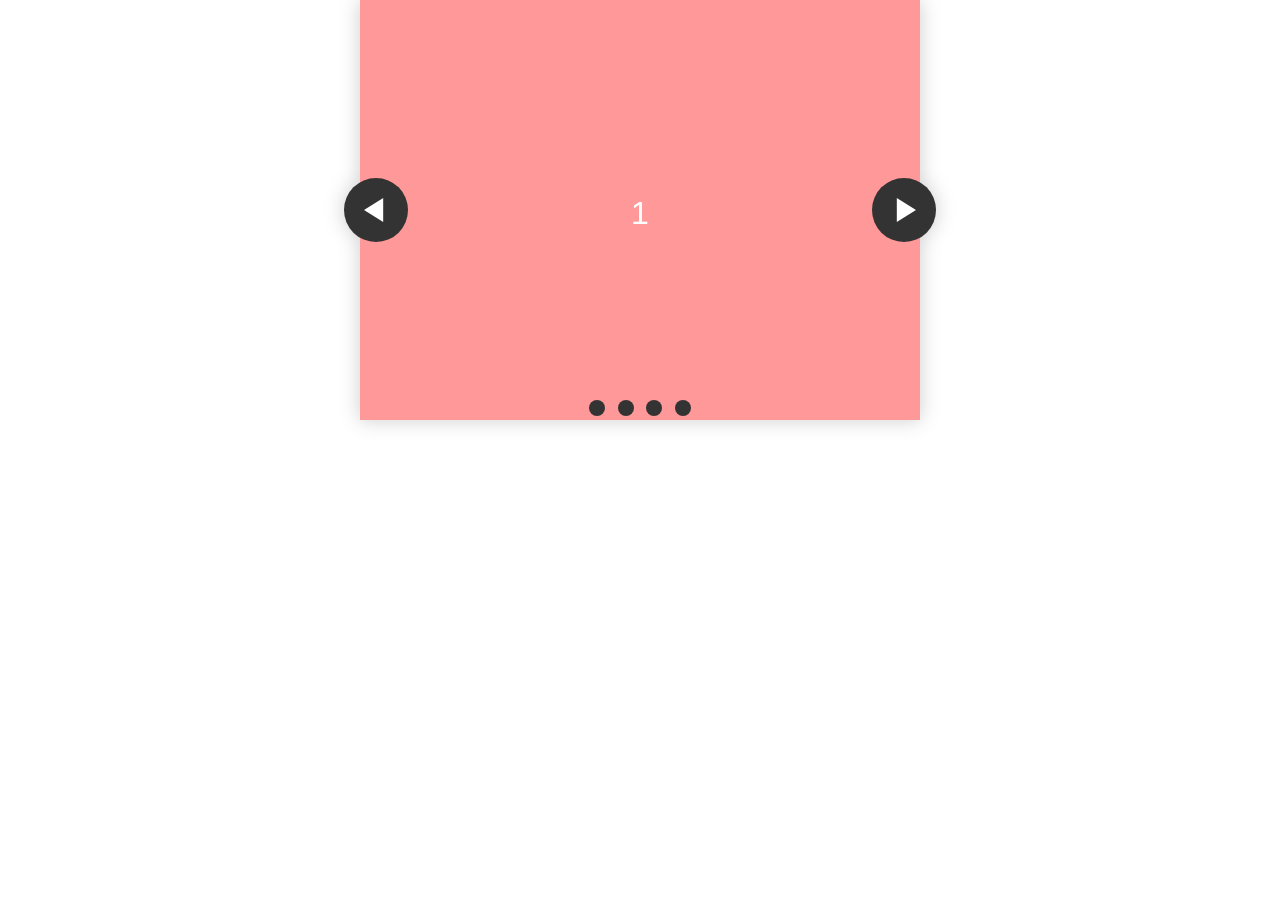
<file: test/index.html>
<!DOCTYPE html>
<html lang="ko">
<head>
    <meta charset="UTF-8">
    <meta name="viewport" content="width=device-width, initial-scale=1">
    <link rel="stylesheet" href="css/style.css">
    <title>test</title>
</head>
<body>
    <div id="wrap">
        <header></header>
        
        <section class="carousel" aria-label="Gallery">
          <ol class="carousel__viewport">
            <li id="carousel__slide1"
                tabindex="0"
                class="carousel__slide">
              <div class="carousel__snapper">
                <a href="#carousel__slide4"
                   class="carousel__prev">Go to last slide</a>
                <a href="#carousel__slide2"
                   class="carousel__next">Go to next slide</a>
              </div>
            </li>
            <li id="carousel__slide2"
                tabindex="0"
                class="carousel__slide">
              <div class="carousel__snapper"></div>
              <a href="#carousel__slide1"
                 class="carousel__prev">Go to previous slide</a>
              <a href="#carousel__slide3"
                 class="carousel__next">Go to next slide</a>
            </li>
            <li id="carousel__slide3"
                tabindex="0"
                class="carousel__slide">
              <div class="carousel__snapper"></div>
              <a href="#carousel__slide2"
                 class="carousel__prev">Go to previous slide</a>
              <a href="#carousel__slide4"
                 class="carousel__next">Go to next slide</a>
            </li>
            <li id="carousel__slide4"
                tabindex="0"
                class="carousel__slide">
              <div class="carousel__snapper"></div>
              <a href="#carousel__slide3"
                 class="carousel__prev">Go to previous slide</a>
              <a href="#carousel__slide1"
                 class="carousel__next">Go to first slide</a>
            </li>
          </ol>
          <aside class="carousel__navigation">
            <ol class="carousel__navigation-list">
              <li class="carousel__navigation-item">
                <a href="#carousel__slide1"
                   class="carousel__navigation-button">Go to slide 1</a>
              </li>
              <li class="carousel__navigation-item">
                <a href="#carousel__slide2"
                   class="carousel__navigation-button">Go to slide 2</a>
              </li>
              <li class="carousel__navigation-item">
                <a href="#carousel__slide3"
                   class="carousel__navigation-button">Go to slide 3</a>
              </li>
              <li class="carousel__navigation-item">
                <a href="#carousel__slide4"
                   class="carousel__navigation-button">Go to slide 4</a>
              </li>
            </ol>
          </aside>
        </section><!--carousel-->
        
        <footer></footer>
    </div><!--wrap-->
</body>
</html>
</file>
<file: test/css/style.css>
@charset "UTF-8";

@keyframes tonext {
  75% {
    left: 0;
  }
  95% {
    left: 100%;
  }
  98% {
    left: 100%;
  }
  99% {
    left: 0;
  }
}

@keyframes tostart {
  75% {
    left: 0;
  }
  95% {
    left: -300%;
  }
  98% {
    left: -300%;
  }
  99% {
    left: 0;
  }
}

@keyframes snap {
  96% {
    scroll-snap-align: center;
  }
  97% {
    scroll-snap-align: none;
  }
  99% {
    scroll-snap-align: none;
  }
  100% {
    scroll-snap-align: center;
  }
}

body {
  max-width: 37.5rem;
  margin: 0 auto;
  padding: 0 1.25rem;
  font-family: 'Lato', sans-serif;
}

* {
  box-sizing: border-box;
  scrollbar-color: transparent transparent; /* thumb and track color */
  scrollbar-width: 0px;
}

*::-webkit-scrollbar {
  width: 0;
}

*::-webkit-scrollbar-track {
  background: transparent;
}

*::-webkit-scrollbar-thumb {
  background: transparent;
  border: none;
}

* {
  -ms-overflow-style: none;
}

ol, li {
  list-style: none;
  margin: 0;
  padding: 0;
}

/*test*/
.carousel {
  position: relative;
  padding-top: 75%;
  filter: drop-shadow(0 0 10px #0003);
  perspective: 100px;
}

.carousel__viewport {
  position: absolute;
  top: 0;
  right: 0;
  bottom: 0;
  left: 0;
  display: flex;
  overflow-x: scroll;
  counter-reset: item;
  scroll-behavior: smooth;
  scroll-snap-type: x mandatory;
}

.carousel__slide {
  position: relative;
  flex: 0 0 100%;
  width: 100%;
  background-color: #f99;
  counter-increment: item;
}

.carousel__slide:nth-child(even) {
  background-color: #99f;
}

.carousel__slide:before {
  content: counter(item);
  position: absolute;
  top: 50%;
  left: 50%;
  transform: translate3d(-50%,-40%,70px);
  color: #fff;
  font-size: 2em;
}

.carousel__snapper {
  position: absolute;
  top: 0;
  left: 0;
  width: 100%;
  height: 100%;
  scroll-snap-align: center;
}

@media (hover: hover) {
  .carousel__snapper {
    animation-name: tonext, snap;
    animation-timing-function: ease;fpp
    animation-duration: 4s;
    animation-iteration-count: infinite;
  }

  .carousel__slide:last-child .carousel__snapper {
    animation-name: tostart, snap;
  }
}

@media (prefers-reduced-motion: reduce) {
  .carousel__snapper {
    animation-name: none;
  }
}

.carousel:hover .carousel__snapper,
.carousel:focus-within .carousel__snapper {
  animation-name: none;
}

.carousel__navigation {
  position: absolute;
  right: 0;
  bottom: 0;
  left: 0;
  text-align: center;
}

.carousel__navigation-list,
.carousel__navigation-item {
  display: inline-block;
}

.carousel__navigation-button {
  display: inline-block;
  width: 1.5rem;
  height: 1.5rem;
  background-color: #333;
  background-clip: content-box;
  border: 0.25rem solid transparent;
  border-radius: 50%;
  font-size: 0;
  transition: transform 0.1s;
}

.carousel::before,
.carousel::after,
.carousel__prev,
.carousel__next {
  position: absolute;
  top: 0;
  margin-top: 37.5%;
  width: 4rem;
  height: 4rem;
  transform: translateY(-50%);
  border-radius: 50%;
  font-size: 0;
  outline: 0;
}

.carousel::before,
.carousel__prev {
  left: -1rem;
}

.carousel::after,
.carousel__next {
  right: -1rem;
}

.carousel::before,
.carousel::after {
  content: '';
  z-index: 1;
  background-color: #333;
  background-size: 1.5rem 1.5rem;
  background-repeat: no-repeat;
  background-position: center center;
  color: #fff;
  font-size: 2.5rem;
  line-height: 4rem;
  text-align: center;
  pointer-events: none;
}

.carousel::before {
  background-image: url("data:image/svg+xml,%3Csvg viewBox='0 0 100 100' xmlns='http://www.w3.org/2000/svg'%3E%3Cpolygon points='0,50 80,100 80,0' fill='%23fff'/%3E%3C/svg%3E");
}

.carousel::after {
  background-image: url("data:image/svg+xml,%3Csvg viewBox='0 0 100 100' xmlns='http://www.w3.org/2000/svg'%3E%3Cpolygon points='100,50 20,100 20,0' fill='%23fff'/%3E%3C/svg%3E");
}
/*

모바일 최적화
@media(max-width: 768px){
#wrap{
    width: 768px; height: ;
    font-size: 12px;
}
    
    
}
*/
/*
https://m.blog.naver.com/co-nam/222084570760
css로 슬라이드 만들기, 슬라이드는 이미지 3개를 한 묶음으로 했으면 좋겠다. 3개의 슬라이드를 위해 총 9개의 이미지 필요.
*/
</file>
